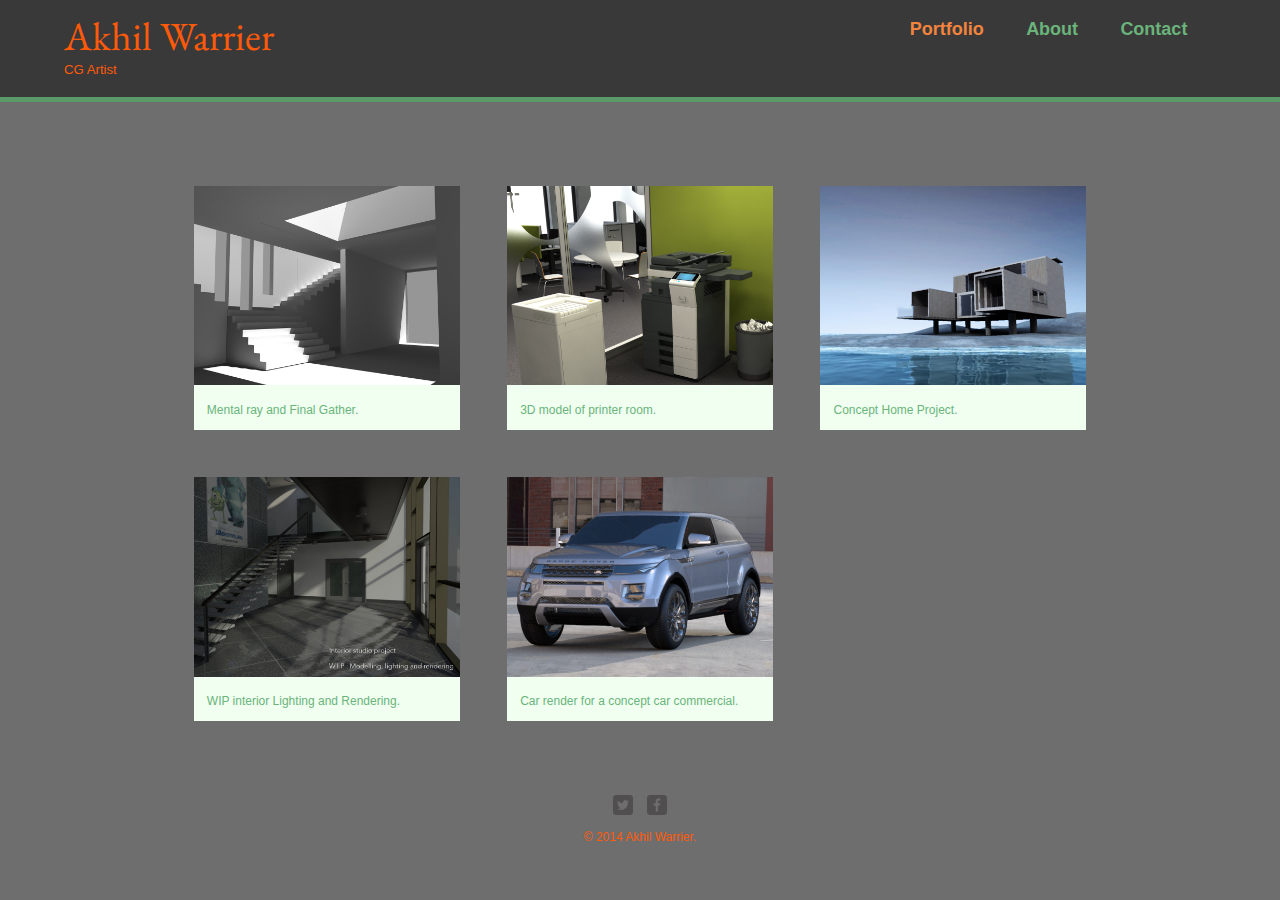
<file: index.html>
<!DOCTYPE html>
<html>
  <head>
    <meta charset="utf-8">
    <title> Akhil Warrier | CG Artist </title>
    <link rel="stylesheet" href="css/normalize.css">
    <link href='http://fonts.googleapis.com/css?family=EB+Garamond|Open+Sans+Condensed:300|Open+Sans:300italic,700italic,400,300,700,800' rel='stylesheet' type='text/css'>
     <link rel="stylesheet" href="css/main.css">
    <link rel="stylesheet" href="css/responsive.css">
    <meta name="viewport" content"width=device-width, initial-scale=1.0">
    </head>
  <body>
    <header>
      <a href="index.html" id="logo">
     <h1>Akhil Warrier</h1>
      <h2> CG Artist</h2>
         </a>
      <nav>
      <ul>
        <li><a href="index.html" class ="selected">Portfolio</a></li>
        <li><a href="about.html">About</a></li>
        <li><a href="contact.html">Contact</a></li>
        </ul>
      </nav>
    </header>
    <div id="wraper">
        <section>
          <ul id="gallery">
          <li>
              <a href="img/interior1.jpg">
              <img src="img/interior1.jpg" alt="">
              <p> Mental ray and Final Gather.</p>
              </a>
            </li>
               <li>
              <a href="img/interior2.jpg">
              <img src="img/interior2.jpg" alt="">
              <p>3D model of printer room.</p>
              </a>
            </li>
               <li>
              <a href="img/interior3.jpg">
              <img src="img/interior3.jpg" alt="">
              <p>Concept Home Project.</p>
              </a>
            </li>
               <li>
              <a href="img/interior4.jpg">
              <img src="img/interior4.jpg" alt="">
              <p>WIP interior Lighting and Rendering.</p>
              </a>
            </li>
               <li>
              <a href="img/realistic_car.jpg">
              <img src="img/realistic_car.jpg" alt="">
              <p> Car render for a concept car commercial.</p>
              </a>
            </li>        
          </ul>
        </section>
        <footer>
      <a href="http://twitter.com/akhilwarrier1"><img src="img/twitter-wrap.png" alt="Twitter Logo" class="social-icon"></a>
     <a href="http://facebook.com/akhil.warrier1"><img src="img/facebook-wrap.png" alt="Facebook Logo" class="social-icon"></a>    
        <p>&copy; 2014 Akhil Warrier.</p>
        </footer>
      </div>
   </body>
</html>
</file>
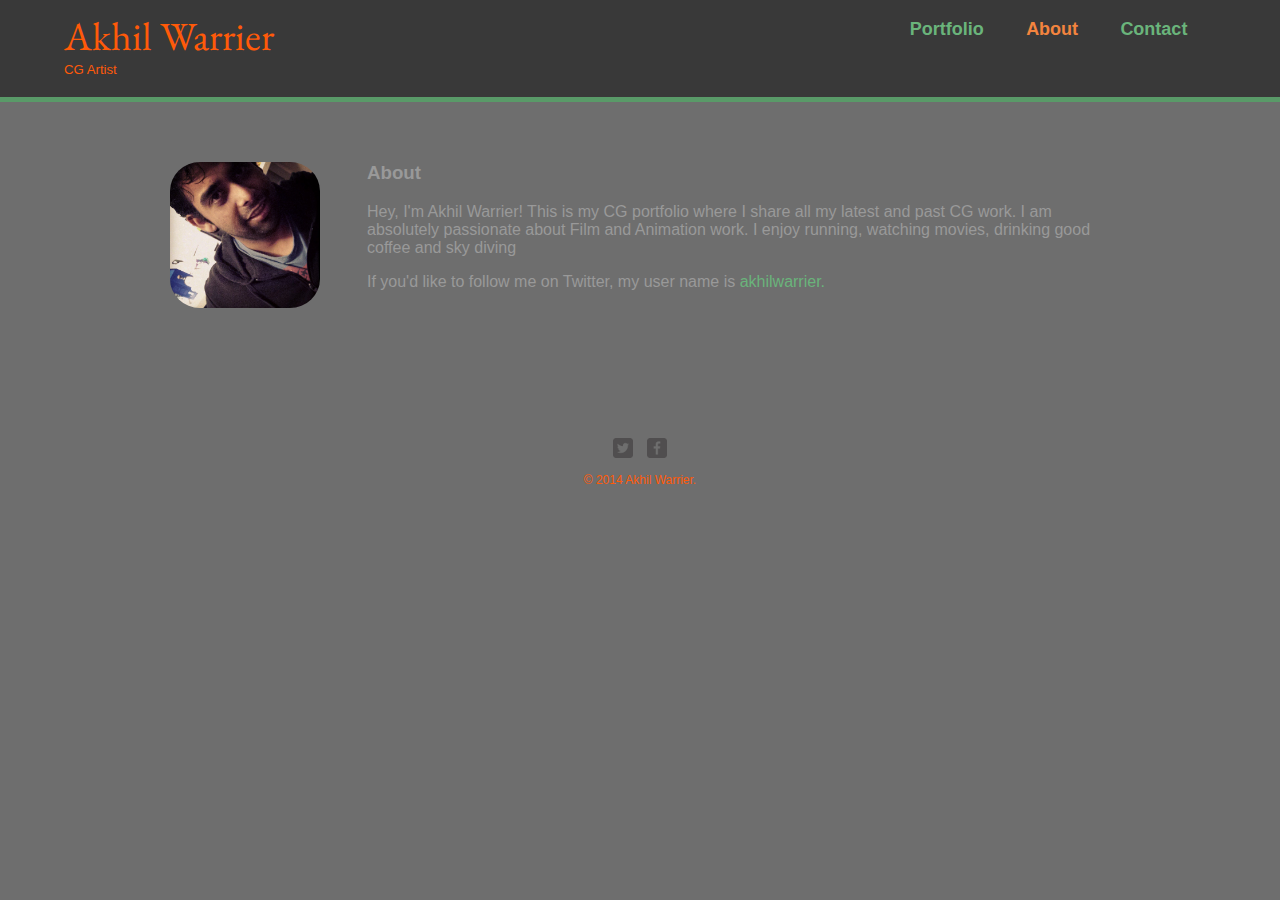
<file: about.html>
<!DOCTYPE html>
<html>
  <head>
    <meta charset="utf-8">
    <title> Akhil Warrier | CG Artist </title>
    <link rel="stylesheet" href="css/normalize.css">
    <link href='http://fonts.googleapis.com/css?family=EB+Garamond|Open+Sans+Condensed:300|Open+Sans:300italic,700italic,400,300,700,800' rel='stylesheet' type='text/css'>
     <link rel="stylesheet" href="css/main.css">
    <link rel="stylesheet" href="css/responsive.css">
    <meta name="viewport" content"width=device-width, initial-scale=1.0">
    </head>
  <body>
    <header>
      <a href="index.html" id="logo">
     <h1>Akhil Warrier</h1>
      <h2> CG Artist</h2>
         </a>
      <nav>
      <ul>
        <li><a href="index.html" >Portfolio</a></li>
        <li><a href="about.html" class ="selected">About</a></li>
        <li><a href="contact.html">Contact</a></li>
        </ul>
      </nav>
    </header>
    <div id="wraper">
        <section>
          <img src="img/akhil.jpg" alt="Photograph of Akhil Warrier" class="profile-photo">
          <h3>About</h3>
          <p> Hey, I'm Akhil Warrier! This is my CG portfolio where I share all my latest and past CG work. I am absolutely passionate about Film and Animation work. I enjoy running, watching movies, drinking good coffee and sky diving</p>
          <p>If you'd like to follow me on Twitter, my user name is <a href="http://twitter.com/akhilwarrier1">akhilwarrier.</a></p>
        </section>
        <footer>
      <a href="http://twitter.com/akhilwarrier1"><img src="img/twitter-wrap.png" alt="Twitter Logo" class="social-icon"></a>
     <a href="http://facebook.com/akhil.warrier1"><img src="img/facebook-wrap.png" alt="Facebook Logo" class="social-icon"></a>    
        <p>&copy; 2014 Akhil Warrier.</p>
        </footer>
      </div>
   </body>
</html>
</file>
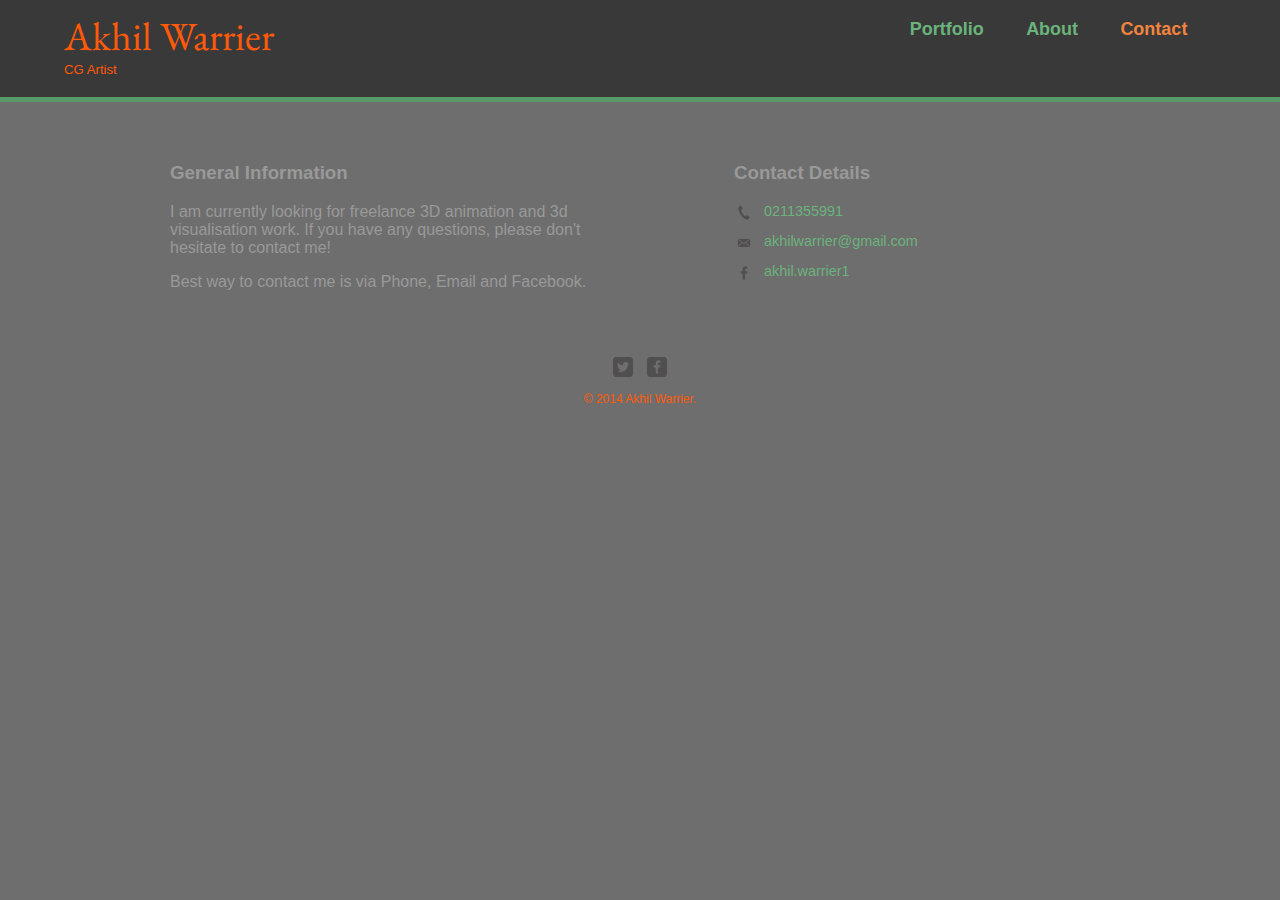
<file: contact.html>
<!DOCTYPE html>
<html>
  <head>
    <meta charset="utf-8">
    <title> Akhil Warrier | CG Artist </title>
    <link rel="stylesheet" href="css/normalize.css">
    <link href='http://fonts.googleapis.com/css?family=EB+Garamond|Open+Sans+Condensed:300|Open+Sans:300italic,700italic,400,300,700,800' rel='stylesheet' type='text/css'>
     <link rel="stylesheet" href="css/main.css">
    <link rel="stylesheet" href="css/responsive.css">
    <meta name="viewport" content"width=device-width, initial-scale=1.0">
    </head>
  <body>
    <header>
      <a href="index.html" id="logo">
     <h1>Akhil Warrier</h1>
      <h2> CG Artist</h2>
         </a>
      <nav>
      <ul>
        <li><a href="index.html" >Portfolio</a></li>
        <li><a href="about.html" >About</a></li>
        <li><a href="contact.html" class ="selected">Contact</a></li>
        </ul>
      </nav>
    </header>
    <div id="wraper">
        <section id="primary">
          <h3> General Information</h3>
          <p> I am currently looking for freelance 3D animation and 3d visualisation work. If you have any questions, please don't hesitate to contact me!</p>
          <p> Best way to contact me is via Phone, Email and Facebook. </p>
        </section>
      <section id="secondary">
        <h3> Contact Details </h3>
        <ul class="contact-info">
        <li class="phone"><a href="tel: 0211355991"> 0211355991</a></li>
         <li class="mail"><a href="mailto: akhilwarrier@gmail.com"> akhilwarrier@gmail.com</a></li>
            <li class="Facebook"><a href="https://www.facebook.com/messages/akhil.warrier1"> akhil.warrier1</a></li>
        </ul>
        
        </section>
        <footer>
      <a href="http://twitter.com/akhilwarrier"><img src="img/twitter-wrap.png" alt="Twitter Logo" class="social-icon"></a>
     <a href="http://facebook.com/akhil.warrier1"><img src="img/facebook-wrap.png" alt="Facebook Logo" class="social-icon"></a>    
        <p>&copy; 2014 Akhil Warrier.</p>
        </footer>
      </div>
   </body>
</html>
</file>
<file: css/main.css>
/********************************
General
*********************************/

#wraper {
  max-width: 940px;
  margin: 0 auto;
  padding: 0 5%;
}

a {
text-decoration: none;
}

img {
max-width: 100%;
}

/********************************
Heading
*********************************/

header {
  float: left;
  margin: 0 0 30px 0;
  padding: 5px 0 0 0;
width: 100%;  
}



/* logo text */
#logo {
text-align: center;
margin: 0;
}

h1 {
  font-family: 'EB Garamond', serif;
  margin: 15px 0;
  font-size: 1.75em;
  font-weight: normal;
  line-height: 0.8em;
}

h2 {
  font-size: 0.75em;
  margin: -5px 0 0;
  font-weight: normal;
}

h3{ 
margin: 0 0 1em 0;
}

/********************************
Navigation
*********************************/

nav{
  font-size: 0.75em;
  text-align: center;
  padding: 10px 0;
  margin: -5px 0 0;
}

nav ul {
  list-style: none;
  margin: 0 10px;
  padding: 0;
  display:inline;
}

nav li {
display : inline-block;
margin: 1.5%;
}

nav a {
  font-weight: 800;
  padding: 15px 10px;

}
/********************************
Footer
*********************************/

footer {
  font-size: 0.75em;
  text-align: center;
  clear: both;
  padding-top: 50px;
  color: #FF5A09;
}

/********************************
Page Portfolio
*********************************/

#gallery{
  margin: 0;
  padding: 0;
  list-style: none;
}

#gallery li {
  float: left;
  width: 45%;
  margin: 2.5%;
  color: #ffebe3;
  background-color: #f0fff0;
}

#gallery li a p {
  margin: 0;
  padding: 5%;
  font-size: 0.75em;
}

.social-icon {
  width: 20px;
  height: 20px;
  margin: 0 5px;

}

/********************************
Page About
*********************************/

.profile-photo{
  display: block;
  max-width: 150px;
  margin: 0 auto 30px;
  border-radius: 20%;
}


/********************************
Contact
*********************************/

.contact-info{
list-style: none;
  padding: 0;
  margin: 0;
  font-size: 0.9em;
}

.contact-info a {
display:block;
min-height:20px;
  background-repeat: no-repeat;
  background-size: 20px 20px;
  padding: 0 0 0 30px;
  margin: 0 0 10px;
}
.contact-info li.phone a{
background-image: url('../img/phone.png');
}

.contact-info li.mail a{
background-image: url('../img/mail.png');
}

.contact-info li.Facebook a{
background-image: url('../img/facebook.png');
}


/********************************
Color
*********************************/


/* site body */
body {
background-color: #6E6E6E;
color: #999;
}

/* black and green header */
header {
  background: #393939;
  border-color: #6ab47b;
}

/* nav background on mobile devices */
nav {
  color: #6ab47b;
}

/* red text */
h1, h2 {
  color: #FF5A09;
}

a {
  color: #6ab47b;
}

/* brown text */
nav a, nav a:visited {
  color: #6ab47b;
}

/* selected nav link */
nav a.selected, nav a:hover {
  color: #F3843E;
}
</file>
<file: css/responsive.css>
@media screen and (min-width: 480px) {
  
  
  
  /********************************
    Two column layout
  *********************************/
  #primary{
  width: 50%;
  float: left;  
  }
 #secondary {
  width: 40%;
  float: right;  
  }
  
    /********************************
      3 * 5 = 15
      100% - 15% = 85%
      85 / 3 = 28.33333333
    *********************************/
  
  
    /********************************
   Page: portfolio
    *********************************/
  
  #gallery li{ 
    width: 28.3333%;
  }
  
  #gallery li:nth-child(4n) {
  clear: left;
  }

  
    /********************************
    Page: ABOUT
    *********************************/
  
  .profile-photo {
    float: left;
    margin: 0 5% 80px 0;  
  }
    
}

@media screen and (min-width: 660px) {
  
  /********************************
  Header
 *********************************/
  
  nav {
    background: none;
    float: right;
    font-size: 1.125em;
    margin-right: 5%;
    text-align: right;
    width: 45%; 
  }
   
  #logo{
  float: left;
   margin-left: 5%;
   text-align: left;
   width: 45%; 
  }
  
   h1 {
    font-size: 2.5em;
   
  }
  
   h2 {
    font-size: 0.825em;
    margin-bottom: 20px;
   
  }

  header{
   border-bottom: 5px solid #599a68;
    margin-bottom: 60px;
  }
}
</file>
